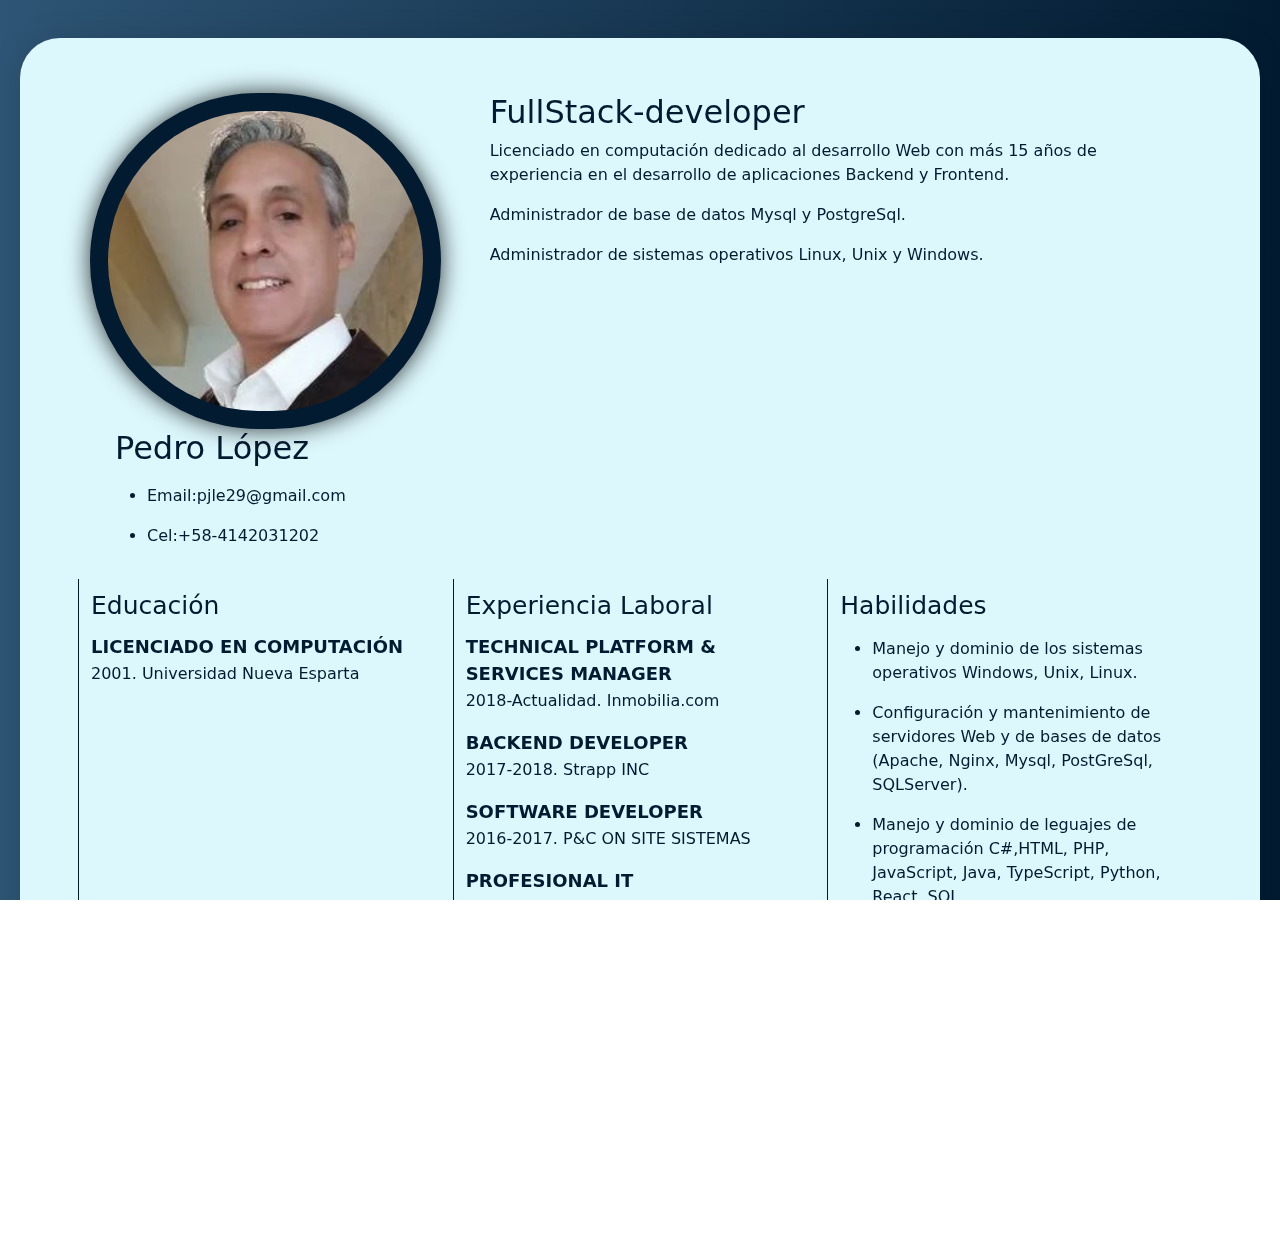
<file: index.html>
<!DOCTYPE html>
<html>
    <head>
        <title>CV de Pedro López</title>
        <meta charset="utf-8">
        <meta name="viewport" content="width=device-width,initial-scale=1.0">
        <meta name="description" content="Pedro López es un Licenciado en computación dedicado al desarrollo Web con más 20 años de experiencia en Backend y Frontend">
        <link rel="preconnect" href="https://fonts.googleapis.com">
        <link href="https://necolas.github.io/normalize.css/8.0.1/normalize.css" >
        <link href="./assets/css/main.css" rel="stylesheet">
        <link rel="stylesheet" href="./assets/css/bootstrap.min.css" type="text/css">
        <link rel="preconnect" href="https://fonts.gstatic.com" crossorigin>
        <link href="https://fonts.googleapis.com/css2?family=Ysabeau:ital,wght@0,100;0,400;0,700;1,200&display=swap" rel="stylesheet">
    </head>
    <body>
        <div class="container-fluid">
            <div class ="content">
                    <div class="row">
                        <div class="col-xs-12 col-sm-12 col-md-5 col-lg-4">
                            <div class="home-photo">
                                <div class="home-photo-inner"></div>
                            </div>
                            <div class="home-text hp-left">                                    
                                <h2>Pedro López</h2>
                                <ul>
                                    <li>
                                        Email:pjle29@gmail.com
                                    </li>
                                    <li>
                                        Cel:+58-4142031202
                                    </li>
                                </ul>
                            </div>
                        </div>
                        <div class="col-xs-12 col-sm-12 col-md-7 col-lg-8 ">
                            <div class="home-text hp-left">                                    
                                <h2 class="prof">FullStack-developer</h2>
                                <p>Licenciado en computación dedicado al desarrollo Web con más 15 años de experiencia en el desarrollo de aplicaciones Backend y Frontend.</p> 
                                <p>Administrador de base de datos Mysql y PostgreSql.</p>
                                <p>Administrador de sistemas operativos Linux, Unix y Windows.</p>
                            </div>
                        </div>
                    </div> 
                    <div class="row">
                        <div class="col-xs-12 col-sm-12 col-md-4 col-border">
                            <h3 class="item-ref-principal">Educación</h3>
                                <dl>
                                    <dt class="item-ref-title">Licenciado en Computación</dt>
                                    <dd class="item-ref-descripcion">2001. Universidad Nueva Esparta</dd>
                                </dl>
                        </div>
                        <div class="col-xs-12 col-sm-12 col-md-4 col-border">
                            <h3 class="item-ref-principal">Experiencia laboral</h3>
                            <dl>
                                <dt class="item-ref-title">Technical Platform & Services Manager</dt>
                                <dd style="margin: 0;">2018-Actualidad. Inmobilia.com</dd>
                            </dl>
                            <dl>
                                <dt class="item-ref-title">Backend Developer</dt>
                                <dd class="item-ref-descripcion">2017-2018. Strapp INC</dd>
                            </dl>
                            <dl>
                                <dt class="item-ref-title">Software Developer</dt>
                                <dd class="item-ref-descripcion">2016-2017. P&C ON SITE SISTEMAS</dd>
                            </dl>
                            <dl>
                                <dt class="item-ref-title">Profesional IT</dt>
                                <dd class="item-ref-descripcion">2011-2017. CORPOELEC</dd>
                            </dl>
                            <dl>
                                <dt class="item-ref-title">Analista de Informática</dt>
                                <dd class="item-ref-descripcion">1996-2011. CVG EDELCA</dd>
                            </dl>
                        </div>
                        <div class="col-xs-12 col-sm-12 col-md-4 col-border">
                            <h3 class="item-ref-principal">Habilidades</h3>
                            <ul>
                                <li>Manejo y dominio de los sistemas operativos Windows, Unix, Linux.
                                </li>
                                <li>Configuración y mantenimiento de servidores Web y de bases de datos (Apache, Nginx, Mysql, PostGreSql, SQLServer).
                                </li>
                                <li>Manejo y dominio de leguajes de programación C#,HTML, PHP, JavaScript, Java, TypeScript, Python, React, SQL.
                                </li>
                                <li>Manejo y dominio de Git, construcción de scripts para procesos de integración continua y despliegue.
                                </li>
                            </ul>
                        </div>
                    </div>   
                    <div class="row">
                        <div class="col-xs-12 col-sm-12 col-md-4">
                            <h3>Redes Sociales</h3>
                            <ul>
                                <li>
                                    <a href="https://github.com/pjlopezE" target="_blank" class="link-success">GitHub</a>
                                 </li>
                                <li>
                                    <a href="https://linkedin.com/in/pedro-josé-lópez-esteller-079a72125" target="_blank" class="link-success">Linkedin</a>
                                </li>
                            </ul>
                        </div> 
                    </div>
            </div>
        </div>
        <script src="/assets/js/bootstrap.min.js"></script>
    </body>
</file>
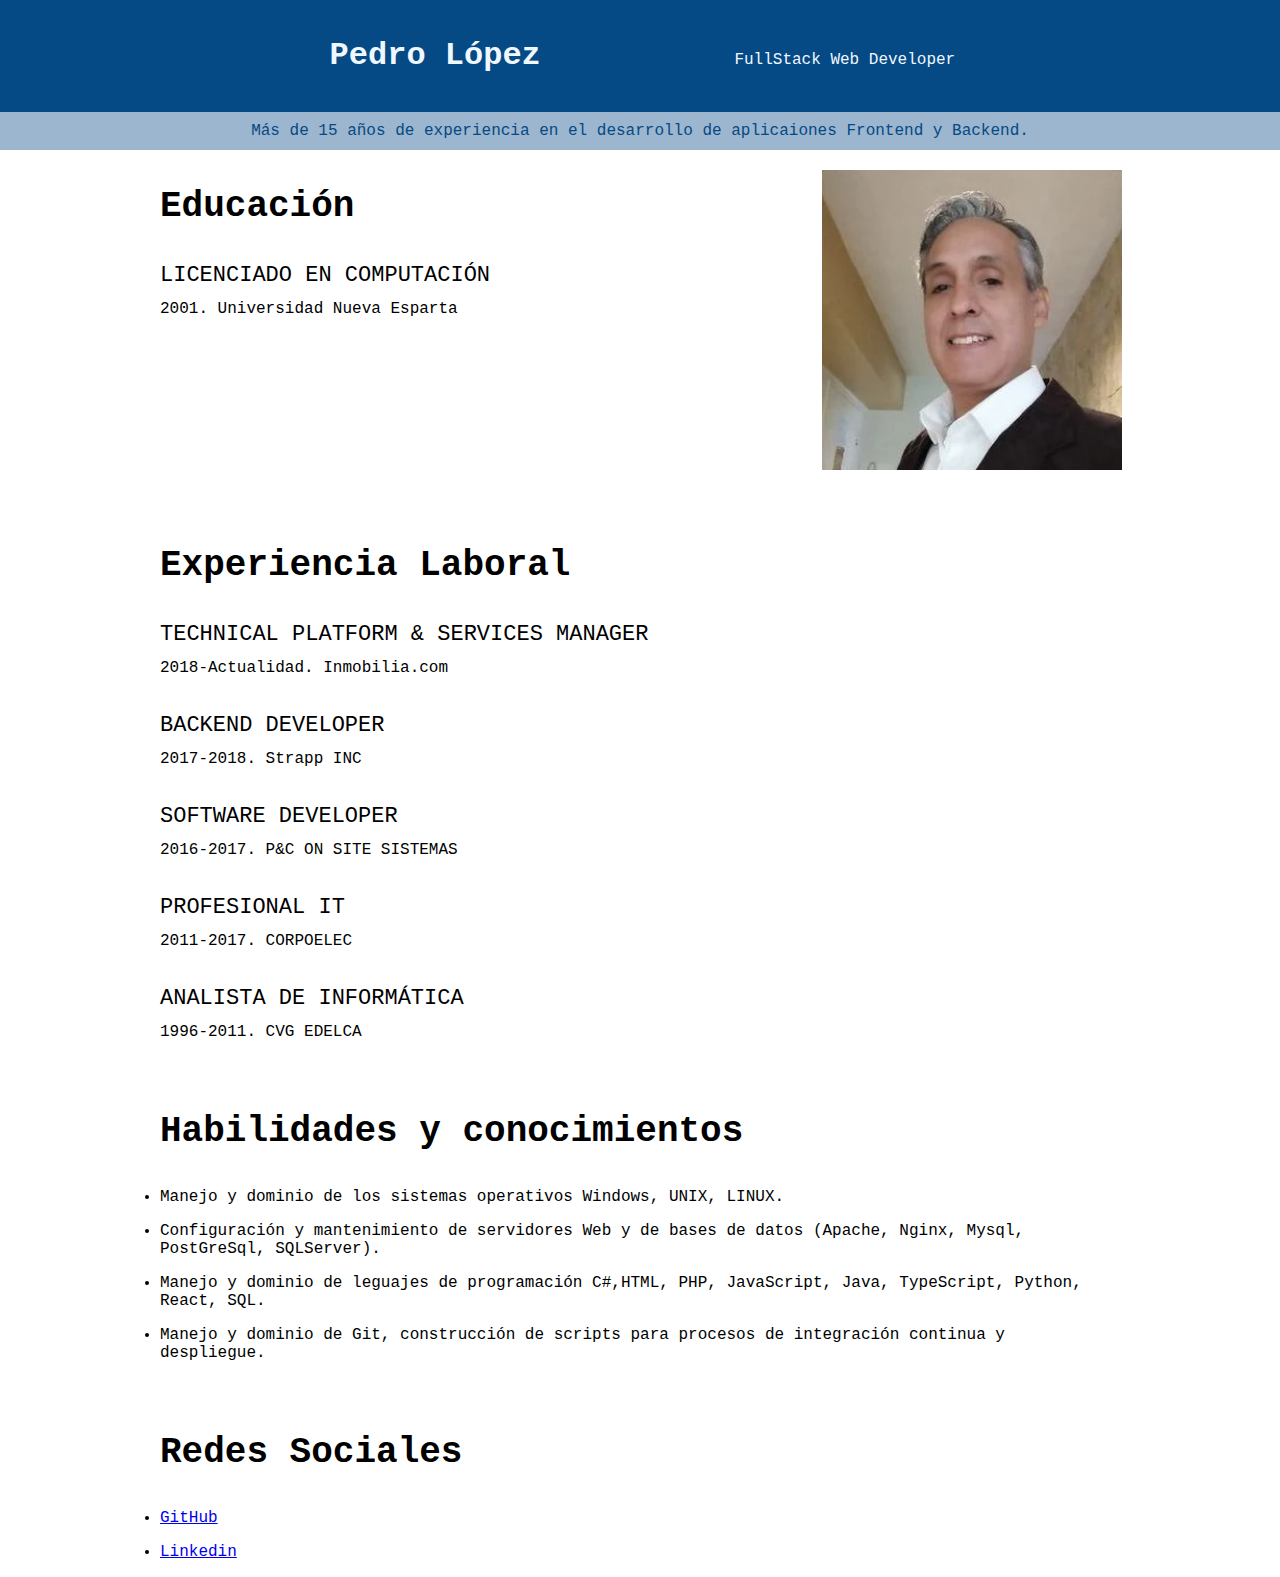
<file: cv/index.html>
<!DOCTYPE html>
<html>
    <head>
        <title>CV de Pedro López</title>
        <meta charset="utf-8">
        <meta name="descriptio" content="Pedro López es un Licenciado en computación dedicado al desarrollo Web con más 20 años de experiencia en Backend y Frontend">
    </head>
    <body style="font-family:'Courier New', Courier, sans-serif; margin: 0;">
        <header style="background-color: #054985; color:aliceblue;text-align: center;padding: 16px;">
            <h1 style="display:inline-block;width:400px ;font-weight: 700;">Pedro López</h1>
            <p style="display:inline-block;width:400px;font-weight: 200;">FullStack Web Developer</p>
        </header>
        <div style="background-color: #9bb6ce;color:#054985; text-align: center;padding: 10px;">
            Más de 15 años de experiencia en el desarrollo de aplicaiones Frontend y Backend.
        </div>
        <section>
            <div style="width: 960px;margin-right: auto;margin-left: auto;">
                <div>
                    <div style="display:inline-block;width:68%;vertical-align: top;">
                        <h3 style="font-size: 36px;font-weight: 700;">Educación</h3>
                        <div>
                            <dl>
                                <dt style="font-size: 22px;text-transform: uppercase;margin-bottom:12px;margin-top: 36px ;">Licenciado en Computación</dt>
                                <dd style="margin: 0;">2001. Universidad Nueva Esparta</dd>
                            </dl>
                        </div>
                    </div>
                    <div style="display:inline-block;width:30%;margin-top: 20px;">
                        <img src="img/PlopezFoto.png" width="300">
                    </div>
                </div>
                <div style="margin-top: 70px;">
                    <h3 style="font-size: 36px;font-weight: 700;">Experiencia Laboral</h3>
                    <div>
                        <dl>
                            <dt style="font-size: 22px;text-transform: uppercase;margin-bottom:12px;margin-top: 36px ;">Technical Platform & Services Manager</dt>
                            <dd style="margin: 0;">2018-Actualidad. Inmobilia.com</dd>
                        </dl>
                        <dl>
                            <dt style="font-size: 22px;text-transform: uppercase;margin-bottom:12px;margin-top: 36px ;">Backend Developer</dt>
                            <dd style="margin: 0;">2017-2018. Strapp INC</dd>
                        </dl>
                        <dl>
                            <dt style="font-size: 22px;text-transform: uppercase;margin-bottom:12px;margin-top: 36px ;">Software Developer</dt>
                            <dd style="margin: 0;">2016-2017. P&C ON SITE SISTEMAS</dd>
                        </dl>
                        <dl>
                            <dt style="font-size: 22px;text-transform: uppercase;margin-bottom:12px;margin-top: 36px ;">Profesional IT</dt>
                            <dd style="margin: 0;">2011-2017. CORPOELEC</dd>
                        </dl>
                        <dl>
                            <dt style="font-size: 22px;text-transform: uppercase;margin-bottom:12px;margin-top: 36px ;">Analista de Informática</dt>
                            <dd style="margin: 0;">1996-2011. CVG EDELCA</dd>
                        </dl>
                </div>
                <div style="margin-top: 70px;">
                    <h3 style="font-size: 36px;font-weight: 700;">Habilidades y conocimientos</h3>
                    <ul style="margin-top: 16px;padding: 0px;">
                        <li style="margin-top: 16px;">Manejo y dominio de los sistemas operativos Windows, UNIX, LINUX.
                        </li>
                        <li style="margin-top: 16px;">Configuración y mantenimiento de servidores Web y de bases de datos (Apache, Nginx, Mysql, PostGreSql, SQLServer).
                        </li>
                        <li style="margin-top: 16px;">Manejo y dominio de leguajes de programación C#,HTML, PHP, JavaScript, Java, TypeScript, Python, React, SQL.
                        </li>
                        <li style="margin-top: 16px;">Manejo y dominio de Git, construcción de scripts para procesos de integración continua y despliegue.
                        </li>
                    </ul>
                </div>
                <div style="margin-top: 70px;">
                    <h3 style="font-size: 36px;font-weight: 700;">Redes Sociales</h3>
                    <ul style="margin-top: 16px;padding: 0px;">
                        <li style="margin-top: 16px;">
                            <a href="https://github.com/pjlopezE" target="_blank">GitHub</a>
                        </li>
                        <li style="margin-top: 16px;">
                            <a href="https://linkedin.com/in/pedro-josé-lópez-esteller-079a72125" target="_blank">Linkedin</a>
                        </li>
                        
                    </ul>
                </div>
            </div>
        </section>
    </body>
</file>
<file: assets/css/main.css>
@import url('https://fonts.googleapis.com/css2?family=Ysabeau:ital,wght@0,100;0,400;0,700;1,200&display=swap');
html{
    position:relative;
    height:100%;
    width:100%;
    overflow:hidden
}
body{
    position:initial;
    font-family:Ysabeau,Helvetica,sans-serif;
    font-size:14px;
    font-weight:400;
    margin:0;
    width:100%;
    height:100%;
    background: #021b31;
    background: -webkit-linear-gradient(to right,#2e5575,#021b31);
    background: linear-gradient(to right,#2e5575,#021b31);
    overflow-y:auto;
    overflow-x:hidden
}
.container{
    height: auto;
    width: 100vw;
    display: flex;

}
a{
    text-decoration: none;
    color:#021b31;
}
.content{
    display:flex;
    flex-flow:column;
    position:relative;
    -webkit-box-flex:0;
    -ms-flex:0 0 100%;
    flex:0 0 100%;
    max-width:1240px;
    margin:3% auto;
    padding:40px 70px 60px;
    background-color: #ddf8fd; 
    color:#021b31; 
    -webkit-box-shadow:0 0 40px -10px rgba(0,0,0,.2);
    -moz-box-shadow:0 0 40px -10px rgba(0,0,0,.2);
    box-shadow:0 0 40px -10px rgba(0,0,0,.2);
    border-radius:40px;
    -webkit-backface-visibility:hidden;
    -moz-backface-visibility:hidden;
    backface-visibility:hidden
}
.title-item{
    padding-bottom: 1em;
    padding-top: 1em;
    font-weight: bold;
}

header{
    display:block;
    width:100%;
    padding-bottom:5px;
    position:relative;
    border-bottom: solid 5px #021b31;;
}
.home-photo{
    display:block;
    position:relative;
    padding-bottom:calc(100% - 50px);
    border-radius:1000px;
    overflow:hidden;
    background-color:#021b31;;
    border:18px solid#021b31;;
    -webkit-box-shadow:0 0 25px 0 rgba(0,0,0,.8);
    -moz-box-shadow:0 0 25px 0 rgba(0,0,0,.8);
    box-shadow:0 0 25px 0 rgba(0,0,0,.8)
}
.home-photo .home-photo-inner{
    background-position:center;
    background-repeat:no-repeat;
    background-size:cover;
    height:auto;
    display:block;
    position:absolute;
    top:-18px;
    bottom:-18px;
    width:auto;
    left:-18px;
    right:-18px;
    background-image: url(../images/PlopezFoto.png)
}
.home-buttons{
        margin-top:27px
}
.logo-symbol{
    float:left;
    width:44px;
    height:44px;
    line-height:44px;
    background-color:#0a2a46;
    border-radius:100px;
    text-align:center;
    color:#fff;
    font-size:28px;
    font-weight:800;
    margin-right:8px;
    margin-top:4px
}
.logo-text{
    float:left;
    line-height:50px;
    font-size:20px;
    color:#fff;
    font-weight:600
}
.logo-text span{
    font-weight:400
}
.header-image{
    float:left;
    margin-right:10px
}
.item{
    width:100%;
    padding:0 1em 2em
}
.home-text{
    text-align:left;
    padding-right:10px
}
.home-text.hp-left{
    padding-left:25px;
    padding-right:0
}
.home-text h1{
    font-size:48px;
    line-height:56px;
    margin-top:0;
    margin-bottom:20px;
    color:#021b31;;
}
.home-text h4{
    font-size:16px;
    color:#021b31;;
    font-weight:300;
    margin-bottom:10px
}
.home-buttons{
    margin-top:27px
}
.item-ref-principal{
    font-size: 25px;
    text-transform: capitalize;
    margin-bottom:12px;
    margin-top: 12px ;
}
.item-ref-title{
    font-size: 18px;
    text-transform: uppercase;
    margin-bottom:2px;
    margin-top: 2px ;
}
.item-ref-des{
    font-size: 10px;
    text-transform: capitalize;
    margin-bottom:2px;
    margin-top: 2px ;
}
ul{
    margin-top: 16px;
    padding: 0px;

}
li{
    margin-top: 16px;
}
.col-border{
    border-left: solid 1px #021b31;;
    margin-top: 15px;
}
.row{
    padding-top: 15px;
}
.avatar-name{
    top: -400px;
}
</file>
